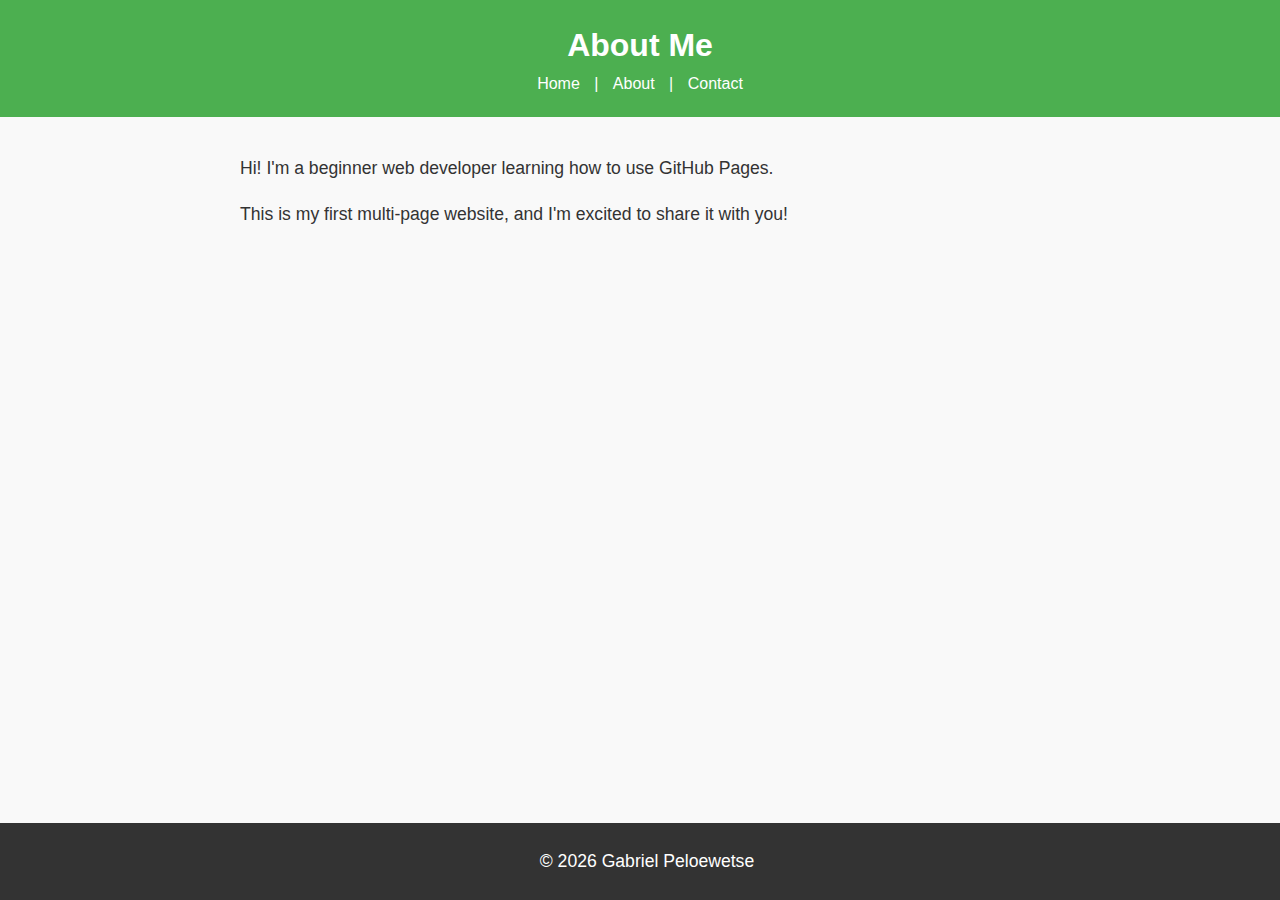
<file: about.html>
<!DOCTYPE html>

<html lang="en">

<head>

    <meta charset="UTF-8"

    <meta name="viewport" content="width=device-width, initial-scale=1.0">

    <title>About Me</title>

    <link rel="stylesheet" href="styles.css"> 

</head>

<body>

    <header>

        <h1>About Me</h1>

        <nav>

            <a href="index.html">Home</a> |

            <a href="about.html">About</a> |

            <a href="contact.html">Contact</a>

        </nav>

    </header>
    
    <main>

        <p>Hi! I'm a beginner web developer learning how to use GitHub Pages.</p>

        <p>This is my first multi-page website, and I'm excited to share it with you!</p>

    </main>


    <footer>

        <p>&copy; 2026 Gabriel Peloewetse</p>

    </footer>

</body>

</html>
</file>
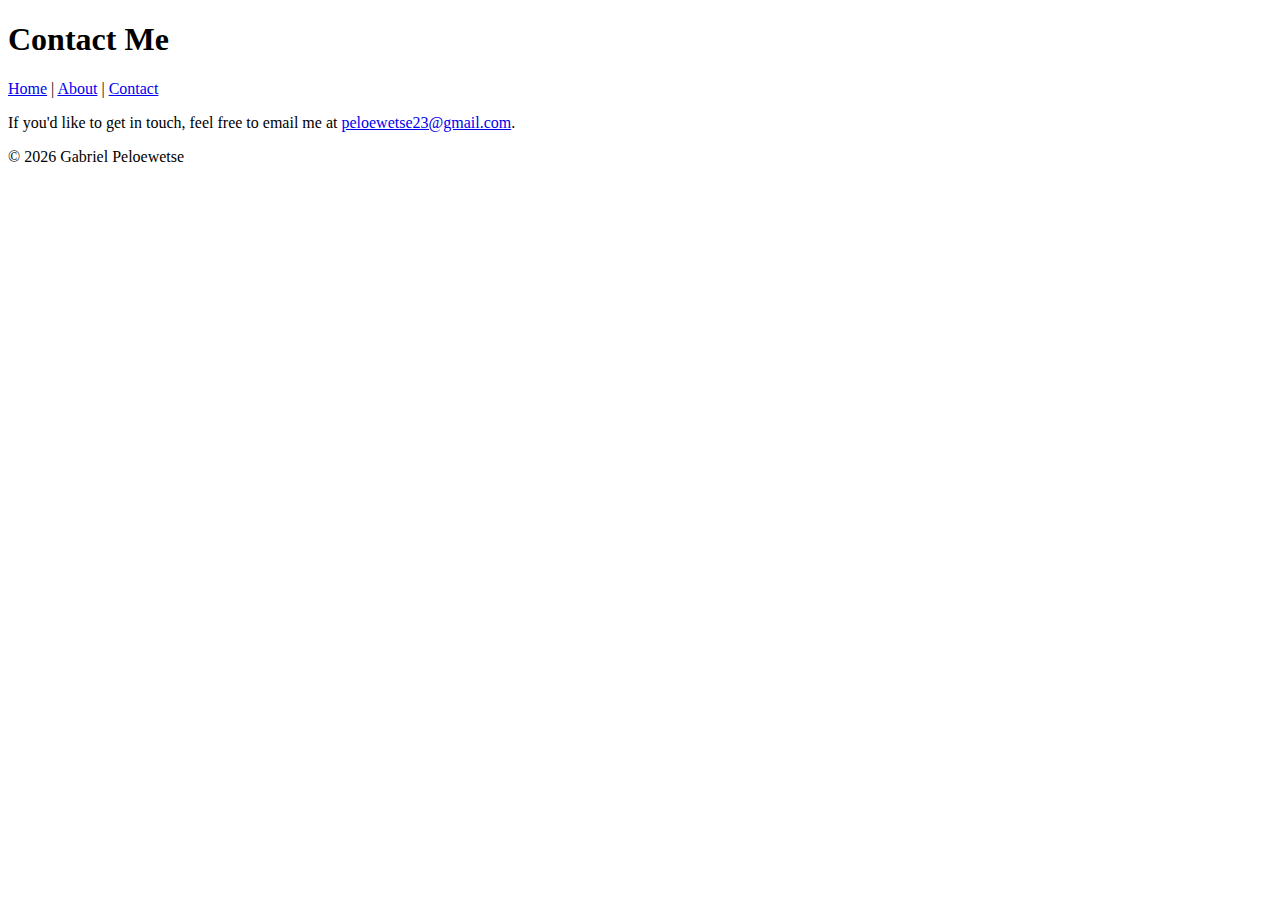
<file: contact.html>
<!DOCTYPE html>

<html lang="en">

<head>

    <meta charset="UTF-8">

    <meta name="viewport" content="width=device-width, initial-scale=1.0">

    <title>Contact Me</title>

</head>

<body>

    <header>

        <h1>Contact Me</h1>

        <nav>

           <a href="index.html">Home</a> |

           <a href="about.html">About</a> |

           <a href="contact.html">Contact</a> 

        <nav>

    </header>


    <main>

        <p>If you'd like to get in touch, feel free to email me at <a href="mailto:peloewetse23@gmail.com">peloewetse23@gmail.com</a>.</p>

    </main>


    <footer>

        <p>&copy; 2026 Gabriel Peloewetse</p>

    </footer>

</body>

</html>
</file>
<file: styles.css>
body {

    font-family: Arial, sans-serif;

    color: #333;

    background-color: #f9f9f9;

    margin: 0;

    padding: 0;

    line-height: 1.6;

}

header {

    background-color: #4CAF50;

    color: white;

    padding: 20px;

    text-align: center;

}


header h1 {

        margin: 0;

}


nav a {

    color: white;

    text-decoration: none;

    margin: 0 10px;

}

nav a:hover {

    text-decoration: underline;

}

main {

    padding: 20px;

    max-width: 800px;

    margin: 0 auto;

}

main img {

    max-width: 100%;

    height: auto;

    display: block;

    margin: 20px 0;

}

footer {

    background-color: #333;

    color: white;

    text-align: center;

    padding: 7px;

    position: fixed;

    bottom: 0;

    width: 100%;

}

p {
    font-size: 1.1em;
}


a {

    color: #4CAF50;

    text-decoration: underline;
    
}

img {

    border: 5px solid #4CAF50;
        border-radius: 10px;
}

main a[href^="mailto:"] {


  color: #ff5722;
  font-weight: bold;

}
</file>
